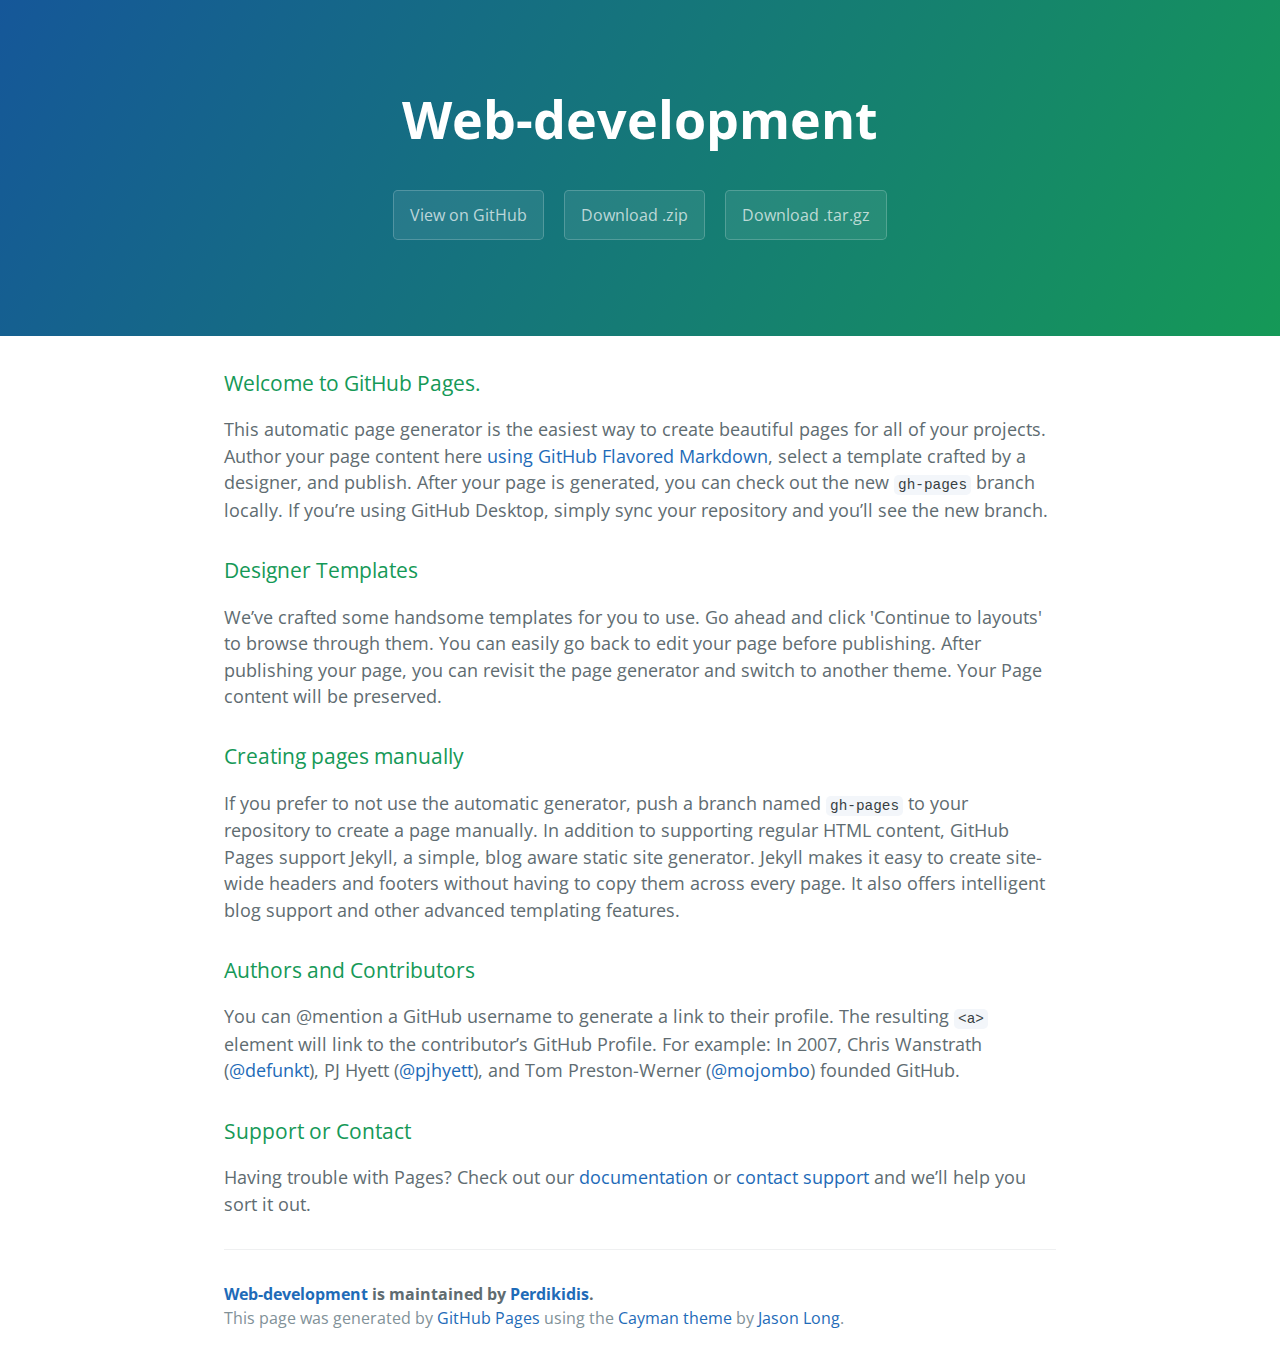
<file: index.html>
<!DOCTYPE html>
<html lang="en-us">
  <head>
    <meta charset="UTF-8">
    <title>Web-development by Perdikidis</title>
    <meta name="viewport" content="width=device-width, initial-scale=1">
    <link rel="stylesheet" type="text/css" href="stylesheets/normalize.css" media="screen">
    <link href='https://fonts.googleapis.com/css?family=Open+Sans:400,700' rel='stylesheet' type='text/css'>
    <link rel="stylesheet" type="text/css" href="stylesheets/stylesheet.css" media="screen">
    <link rel="stylesheet" type="text/css" href="stylesheets/github-light.css" media="screen">
  </head>
  <body>
    <section class="page-header">
      <h1 class="project-name">Web-development</h1>
      <h2 class="project-tagline"></h2>
      <a href="https://github.com/Perdikidis/web-development" class="btn">View on GitHub</a>
      <a href="https://github.com/Perdikidis/web-development/zipball/master" class="btn">Download .zip</a>
      <a href="https://github.com/Perdikidis/web-development/tarball/master" class="btn">Download .tar.gz</a>
    </section>

    <section class="main-content">
      <h3>
<a id="welcome-to-github-pages" class="anchor" href="#welcome-to-github-pages" aria-hidden="true"><span aria-hidden="true" class="octicon octicon-link"></span></a>Welcome to GitHub Pages.</h3>

<p>This automatic page generator is the easiest way to create beautiful pages for all of your projects. Author your page content here <a href="https://guides.github.com/features/mastering-markdown/">using GitHub Flavored Markdown</a>, select a template crafted by a designer, and publish. After your page is generated, you can check out the new <code>gh-pages</code> branch locally. If you’re using GitHub Desktop, simply sync your repository and you’ll see the new branch.</p>

<h3>
<a id="designer-templates" class="anchor" href="#designer-templates" aria-hidden="true"><span aria-hidden="true" class="octicon octicon-link"></span></a>Designer Templates</h3>

<p>We’ve crafted some handsome templates for you to use. Go ahead and click 'Continue to layouts' to browse through them. You can easily go back to edit your page before publishing. After publishing your page, you can revisit the page generator and switch to another theme. Your Page content will be preserved.</p>

<h3>
<a id="creating-pages-manually" class="anchor" href="#creating-pages-manually" aria-hidden="true"><span aria-hidden="true" class="octicon octicon-link"></span></a>Creating pages manually</h3>

<p>If you prefer to not use the automatic generator, push a branch named <code>gh-pages</code> to your repository to create a page manually. In addition to supporting regular HTML content, GitHub Pages support Jekyll, a simple, blog aware static site generator. Jekyll makes it easy to create site-wide headers and footers without having to copy them across every page. It also offers intelligent blog support and other advanced templating features.</p>

<h3>
<a id="authors-and-contributors" class="anchor" href="#authors-and-contributors" aria-hidden="true"><span aria-hidden="true" class="octicon octicon-link"></span></a>Authors and Contributors</h3>

<p>You can @mention a GitHub username to generate a link to their profile. The resulting <code>&lt;a&gt;</code> element will link to the contributor’s GitHub Profile. For example: In 2007, Chris Wanstrath (<a href="https://github.com/defunkt" class="user-mention">@defunkt</a>), PJ Hyett (<a href="https://github.com/pjhyett" class="user-mention">@pjhyett</a>), and Tom Preston-Werner (<a href="https://github.com/mojombo" class="user-mention">@mojombo</a>) founded GitHub.</p>

<h3>
<a id="support-or-contact" class="anchor" href="#support-or-contact" aria-hidden="true"><span aria-hidden="true" class="octicon octicon-link"></span></a>Support or Contact</h3>

<p>Having trouble with Pages? Check out our <a href="https://help.github.com/pages">documentation</a> or <a href="https://github.com/contact">contact support</a> and we’ll help you sort it out.</p>

      <footer class="site-footer">
        <span class="site-footer-owner"><a href="https://github.com/Perdikidis/web-development">Web-development</a> is maintained by <a href="https://github.com/Perdikidis">Perdikidis</a>.</span>

        <span class="site-footer-credits">This page was generated by <a href="https://pages.github.com">GitHub Pages</a> using the <a href="https://github.com/jasonlong/cayman-theme">Cayman theme</a> by <a href="https://twitter.com/jasonlong">Jason Long</a>.</span>
      </footer>

    </section>


  </body>
</html>
</file>
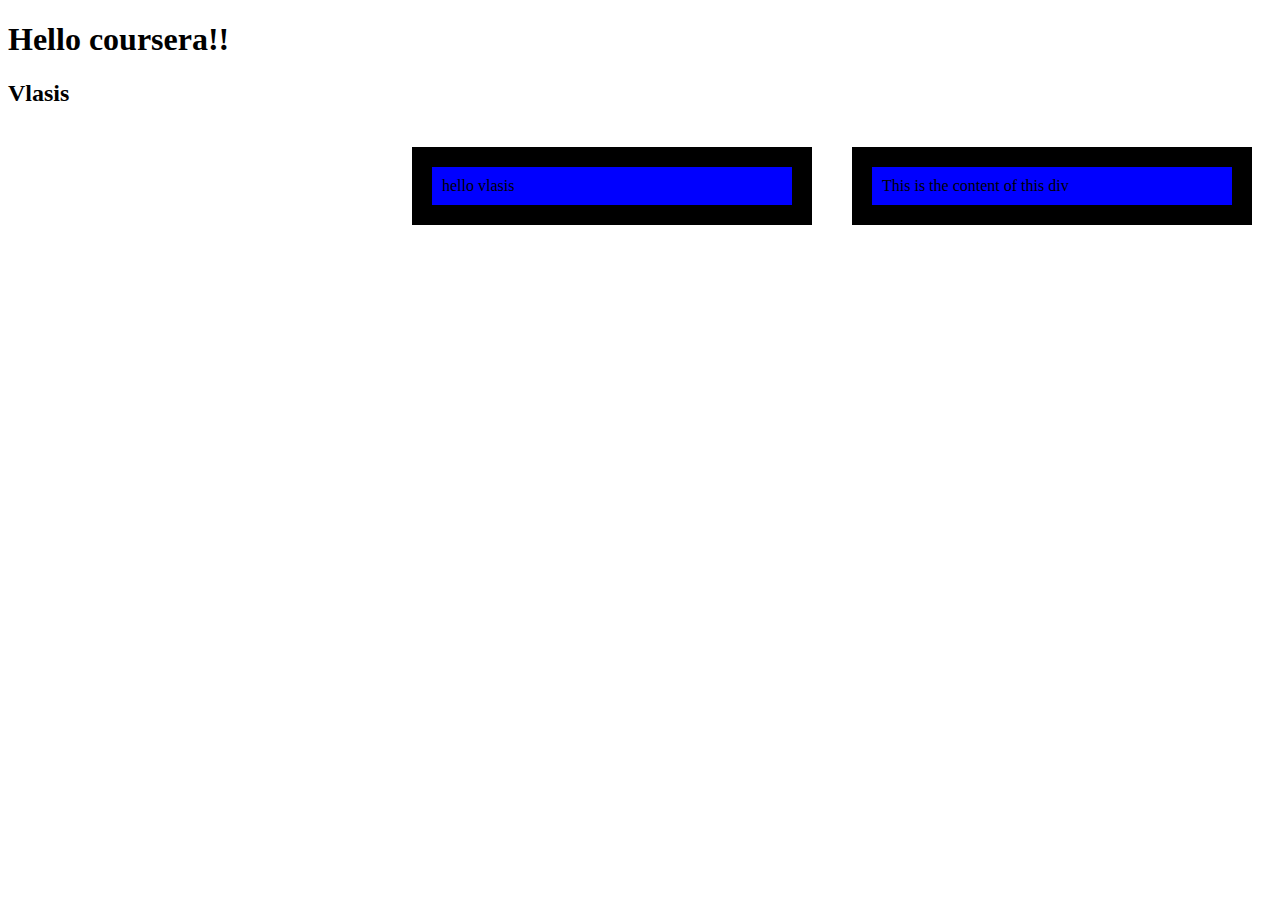
<file: site/index.html>
<!DOCTYPE html>
<html>
    <head>
        <meta charset="utf-8"/>
        <title>Hello Coursera!!!</title>
        <style>
            .box {
                background-color: blue;
                padding: 10px;
                border: 20px solid black;
                margin: 20px;
                width: 400px;
                box-sizing: border-box;
                float: right;
            }

            .parent {
                background-color: red;
            }
        </style>
    </head>
    <body>
        <h1>Hello coursera!!</h1>
        <h2>Vlasis</h2>
        <div class="parent">
            <div class="box">
                This is the content of this div
            </div>
            <div class="box">
                hello vlasis
            </div>
        </div>
    </body>
</html>
</file>
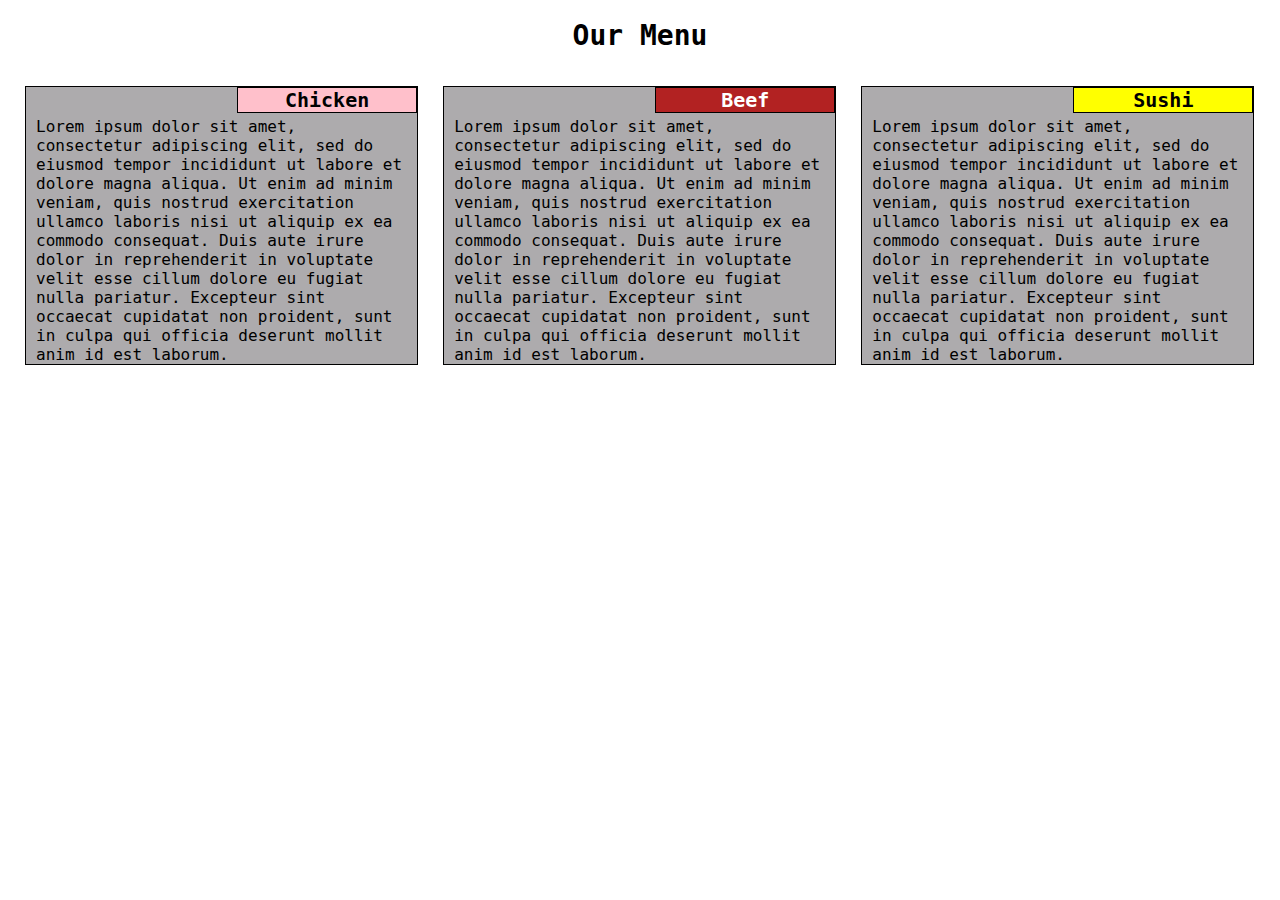
<file: assignments/module2/index.html>
<!DOCTYPE html>
<html>
    <head>
        <meta charset="utf-8">
        <meta name="viewport" content="width=device-width, initial-scale=1">
        <title>module 2 assignment</title>
        <link rel="stylesheet" href="css/myStyle.css">
    </head>

    <body>
        <h1>Our Menu</h1>
        <div class="container ">
            <section class="col-desk-4 childs col-tab-6 col-mob-12">
                <div class="header-container">
                    <h3>Chicken</h3>
                </div>
                Lorem ipsum dolor sit amet, consectetur adipiscing elit, sed do eiusmod tempor incididunt ut labore et dolore magna aliqua. Ut enim ad minim veniam, quis nostrud exercitation ullamco laboris nisi ut aliquip ex ea commodo consequat. Duis aute irure dolor in reprehenderit in voluptate velit esse cillum dolore eu fugiat nulla pariatur. Excepteur sint occaecat cupidatat non proident, sunt in culpa qui officia deserunt mollit anim id est laborum.
            </section>
            <section class="col-desk-4 childs col-tab-6 col-mob-12">
                <div class="header-container">
                    <h3>Beef</h3>
                </div>
                Lorem ipsum dolor sit amet, consectetur adipiscing elit, sed do eiusmod tempor incididunt ut labore et dolore magna aliqua. Ut enim ad minim veniam, quis nostrud exercitation ullamco laboris nisi ut aliquip ex ea commodo consequat. Duis aute irure dolor in reprehenderit in voluptate velit esse cillum dolore eu fugiat nulla pariatur. Excepteur sint occaecat cupidatat non proident, sunt in culpa qui officia deserunt mollit anim id est laborum.
            </section>
            <section class="col-desk-4 childs col-tab-12 col-mob-12">
                <div class="header-container">
                    <h3>Sushi</h3>
                </div>
                Lorem ipsum dolor sit amet, consectetur adipiscing elit, sed do eiusmod tempor incididunt ut labore et dolore magna aliqua. Ut enim ad minim veniam, quis nostrud exercitation ullamco laboris nisi ut aliquip ex ea commodo consequat. Duis aute irure dolor in reprehenderit in voluptate velit esse cillum dolore eu fugiat nulla pariatur. Excepteur sint occaecat cupidatat non proident, sunt in culpa qui officia deserunt mollit anim id est laborum.
            </section>
        </div>

    </body>
</html>
</file>
<file: stylesheets/stylesheet.css>
* {
  box-sizing: border-box; }

body {
  padding: 0;
  margin: 0;
  font-family: "Open Sans", "Helvetica Neue", Helvetica, Arial, sans-serif;
  font-size: 16px;
  line-height: 1.5;
  color: #606c71;}

a {
  color: #1e6bb8;
  text-decoration: none; }
  a:hover {
    text-decoration: underline; }

.btn {
  display: inline-block;
  margin-bottom: 1rem;
  color: rgba(255, 255, 255, 0.7);
  background-color: rgba(255, 255, 255, 0.08);
  border-color: rgba(255, 255, 255, 0.2);
  border-style: solid;
  border-width: 1px;
  border-radius: 0.3rem;
  transition: color 0.2s, background-color 0.2s, border-color 0.2s; }
  .btn + .btn {
    margin-left: 1rem; }

.btn:hover {
  color: rgba(255, 255, 255, 0.8);
  text-decoration: none;
  background-color: rgba(255, 255, 255, 0.2);
  border-color: rgba(255, 255, 255, 0.3); }

@media screen and (min-width: 64em) {
  .btn {
    padding: 0.75rem 1rem; } }

@media screen and (min-width: 42em) and (max-width: 64em) {
  .btn {
    padding: 0.6rem 0.9rem;
    font-size: 0.9rem; } }

@media screen and (max-width: 42em) {
  .btn {
    display: block;
    width: 100%;
    padding: 0.75rem;
    font-size: 0.9rem; }
    .btn + .btn {
      margin-top: 1rem;
      margin-left: 0; } }

.page-header {
  color: #fff;
  text-align: center;
  background-color: #159957;
  background-image: linear-gradient(120deg, #155799, #159957); }

@media screen and (min-width: 64em) {
  .page-header {
    padding: 5rem 6rem; } }

@media screen and (min-width: 42em) and (max-width: 64em) {
  .page-header {
    padding: 3rem 4rem; } }

@media screen and (max-width: 42em) {
  .page-header {
    padding: 2rem 1rem; } }

.project-name {
  margin-top: 0;
  margin-bottom: 0.1rem; }

@media screen and (min-width: 64em) {
  .project-name {
    font-size: 3.25rem; } }

@media screen and (min-width: 42em) and (max-width: 64em) {
  .project-name {
    font-size: 2.25rem; } }

@media screen and (max-width: 42em) {
  .project-name {
    font-size: 1.75rem; } }

.project-tagline {
  margin-bottom: 2rem;
  font-weight: normal;
  opacity: 0.7; }

@media screen and (min-width: 64em) {
  .project-tagline {
    font-size: 1.25rem; } }

@media screen and (min-width: 42em) and (max-width: 64em) {
  .project-tagline {
    font-size: 1.15rem; } }

@media screen and (max-width: 42em) {
  .project-tagline {
    font-size: 1rem; } }

.main-content :first-child {
  margin-top: 0; }
.main-content img {
  max-width: 100%; }
.main-content h1, .main-content h2, .main-content h3, .main-content h4, .main-content h5, .main-content h6 {
  margin-top: 2rem;
  margin-bottom: 1rem;
  font-weight: normal;
  color: #159957; }
.main-content p {
  margin-bottom: 1em; }
.main-content code {
  padding: 2px 4px;
  font-family: Consolas, "Liberation Mono", Menlo, Courier, monospace;
  font-size: 0.9rem;
  color: #383e41;
  background-color: #f3f6fa;
  border-radius: 0.3rem; }
.main-content pre {
  padding: 0.8rem;
  margin-top: 0;
  margin-bottom: 1rem;
  font: 1rem Consolas, "Liberation Mono", Menlo, Courier, monospace;
  color: #567482;
  word-wrap: normal;
  background-color: #f3f6fa;
  border: solid 1px #dce6f0;
  border-radius: 0.3rem; }
  .main-content pre > code {
    padding: 0;
    margin: 0;
    font-size: 0.9rem;
    color: #567482;
    word-break: normal;
    white-space: pre;
    background: transparent;
    border: 0; }
.main-content .highlight {
  margin-bottom: 1rem; }
  .main-content .highlight pre {
    margin-bottom: 0;
    word-break: normal; }
.main-content .highlight pre, .main-content pre {
  padding: 0.8rem;
  overflow: auto;
  font-size: 0.9rem;
  line-height: 1.45;
  border-radius: 0.3rem; }
.main-content pre code, .main-content pre tt {
  display: inline;
  max-width: initial;
  padding: 0;
  margin: 0;
  overflow: initial;
  line-height: inherit;
  word-wrap: normal;
  background-color: transparent;
  border: 0; }
  .main-content pre code:before, .main-content pre code:after, .main-content pre tt:before, .main-content pre tt:after {
    content: normal; }
.main-content ul, .main-content ol {
  margin-top: 0; }
.main-content blockquote {
  padding: 0 1rem;
  margin-left: 0;
  color: #819198;
  border-left: 0.3rem solid #dce6f0; }
  .main-content blockquote > :first-child {
    margin-top: 0; }
  .main-content blockquote > :last-child {
    margin-bottom: 0; }
.main-content table {
  display: block;
  width: 100%;
  overflow: auto;
  word-break: normal;
  word-break: keep-all; }
  .main-content table th {
    font-weight: bold; }
  .main-content table th, .main-content table td {
    padding: 0.5rem 1rem;
    border: 1px solid #e9ebec; }
.main-content dl {
  padding: 0; }
  .main-content dl dt {
    padding: 0;
    margin-top: 1rem;
    font-size: 1rem;
    font-weight: bold; }
  .main-content dl dd {
    padding: 0;
    margin-bottom: 1rem; }
.main-content hr {
  height: 2px;
  padding: 0;
  margin: 1rem 0;
  background-color: #eff0f1;
  border: 0; }

@media screen and (min-width: 64em) {
  .main-content {
    max-width: 64rem;
    padding: 2rem 6rem;
    margin: 0 auto;
    font-size: 1.1rem; } }

@media screen and (min-width: 42em) and (max-width: 64em) {
  .main-content {
    padding: 2rem 4rem;
    font-size: 1.1rem; } }

@media screen and (max-width: 42em) {
  .main-content {
    padding: 2rem 1rem;
    font-size: 1rem; } }

.site-footer {
  padding-top: 2rem;
  margin-top: 2rem;
  border-top: solid 1px #eff0f1; }

.site-footer-owner {
  display: block;
  font-weight: bold; }

.site-footer-credits {
  color: #819198; }

@media screen and (min-width: 64em) {
  .site-footer {
    font-size: 1rem; } }

@media screen and (min-width: 42em) and (max-width: 64em) {
  .site-footer {
    font-size: 1rem; } }

@media screen and (max-width: 42em) {
  .site-footer {
    font-size: 0.9rem; } }
</file>
<file: stylesheets/github-light.css>
/*
The MIT License (MIT)

Copyright (c) 2016 GitHub, Inc.

Permission is hereby granted, free of charge, to any person obtaining a copy
of this software and associated documentation files (the "Software"), to deal
in the Software without restriction, including without limitation the rights
to use, copy, modify, merge, publish, distribute, sublicense, and/or sell
copies of the Software, and to permit persons to whom the Software is
furnished to do so, subject to the following conditions:

The above copyright notice and this permission notice shall be included in all
copies or substantial portions of the Software.

THE SOFTWARE IS PROVIDED "AS IS", WITHOUT WARRANTY OF ANY KIND, EXPRESS OR
IMPLIED, INCLUDING BUT NOT LIMITED TO THE WARRANTIES OF MERCHANTABILITY,
FITNESS FOR A PARTICULAR PURPOSE AND NONINFRINGEMENT. IN NO EVENT SHALL THE
AUTHORS OR COPYRIGHT HOLDERS BE LIABLE FOR ANY CLAIM, DAMAGES OR OTHER
LIABILITY, WHETHER IN AN ACTION OF CONTRACT, TORT OR OTHERWISE, ARISING FROM,
OUT OF OR IN CONNECTION WITH THE SOFTWARE OR THE USE OR OTHER DEALINGS IN THE
SOFTWARE.

*/

.pl-c /* comment */ {
  color: #969896;
}

.pl-c1 /* constant, variable.other.constant, support, meta.property-name, support.constant, support.variable, meta.module-reference, markup.raw, meta.diff.header */,
.pl-s .pl-v /* string variable */ {
  color: #0086b3;
}

.pl-e /* entity */,
.pl-en /* entity.name */ {
  color: #795da3;
}

.pl-smi /* variable.parameter.function, storage.modifier.package, storage.modifier.import, storage.type.java, variable.other */,
.pl-s .pl-s1 /* string source */ {
  color: #333;
}

.pl-ent /* entity.name.tag */ {
  color: #63a35c;
}

.pl-k /* keyword, storage, storage.type */ {
  color: #a71d5d;
}

.pl-s /* string */,
.pl-pds /* punctuation.definition.string, string.regexp.character-class */,
.pl-s .pl-pse .pl-s1 /* string punctuation.section.embedded source */,
.pl-sr /* string.regexp */,
.pl-sr .pl-cce /* string.regexp constant.character.escape */,
.pl-sr .pl-sre /* string.regexp source.ruby.embedded */,
.pl-sr .pl-sra /* string.regexp string.regexp.arbitrary-repitition */ {
  color: #183691;
}

.pl-v /* variable */ {
  color: #ed6a43;
}

.pl-id /* invalid.deprecated */ {
  color: #b52a1d;
}

.pl-ii /* invalid.illegal */ {
  color: #f8f8f8;
  background-color: #b52a1d;
}

.pl-sr .pl-cce /* string.regexp constant.character.escape */ {
  font-weight: bold;
  color: #63a35c;
}

.pl-ml /* markup.list */ {
  color: #693a17;
}

.pl-mh /* markup.heading */,
.pl-mh .pl-en /* markup.heading entity.name */,
.pl-ms /* meta.separator */ {
  font-weight: bold;
  color: #1d3e81;
}

.pl-mq /* markup.quote */ {
  color: #008080;
}

.pl-mi /* markup.italic */ {
  font-style: italic;
  color: #333;
}

.pl-mb /* markup.bold */ {
  font-weight: bold;
  color: #333;
}

.pl-md /* markup.deleted, meta.diff.header.from-file */ {
  color: #bd2c00;
  background-color: #ffecec;
}

.pl-mi1 /* markup.inserted, meta.diff.header.to-file */ {
  color: #55a532;
  background-color: #eaffea;
}

.pl-mdr /* meta.diff.range */ {
  font-weight: bold;
  color: #795da3;
}

.pl-mo /* meta.output */ {
  color: #1d3e81;
}
</file>
<file: assignments/module2/css/myStyle.css>
*{
    box-sizing: border-box;
}

body {
    margin: 0px;
    font-family: monospace;
    font-size: 16px;
}

h1{
    text-align: center;
    font-size: 175%;
}

/*I want the same empty space between all three sections and the edges of the browser.
  So I set the left-margin of each section to 2% and for the final right space
  I set the padding-right of the container to 2%*/
.container{
    width: 100%;
    float: left;
    padding-right: 2%;
}

.childs{
    border: 1px solid black ;
    float: inherit;
    background-color: rgb(173, 171, 173);
    margin-left: 2%;
    margin-top: 15px;
    padding-left: 10px;
    padding-right: 10px;
    font-size: 100%;
}

/*I want the headers to have position absolute. But to do so
  their parent element needs to have position relative. This is
  the reason I have this header-container class*/
.header-container{
    position: relative;
    /*this left offset is to counter the padding of the text of the
      containing ".childs" div*/
    left: 10px;
    /*I need a margin so it doesn't overlap with my text*/
    margin-bottom: 30px;
}

h3{
    /*With position absolute I can easily place it to any corner I want.
      If the position was absolute I had to work my way from the top left corner*/
    position: absolute;
    right: 0px;
    top: 0px;
    /*No margin to fit perfect on the corner*/
    margin: 0px;
    width: 180px;
    text-align: center;
    border: 1px solid black;
    font-size: 125%;
}

.childs:nth-child(1) .header-container h3{
    background-color: pink;
}

.childs:nth-child(2) .header-container h3{
    background-color: firebrick;
    color: white;
}

.childs:nth-child(3) .header-container h3{
    background-color: yellow;
}


            /*MEDIA QUERIES*/
/********** Desktop devices only **********/
@media (min-width: 992px) {
    /*The width is 31.33 and not 33.33, because there is some space between
    the sections from the margins (2% to be precise). The same applies for
    the other media queries*/
    .col-desk-4{
        width: 31.333%;
    }
}

/********** Tablet devices only **********/
@media (min-width: 768px) and (max-width: 991px) {
    .col-tab-6{
        width: 48%;
    }
    .col-tab-12{
        width: 98%;
    }
}

/********** Mobile devices only **********/
@media (max-width: 767px) {
    .col-mob-12{
        width: 98%;
    }
}
</file>
